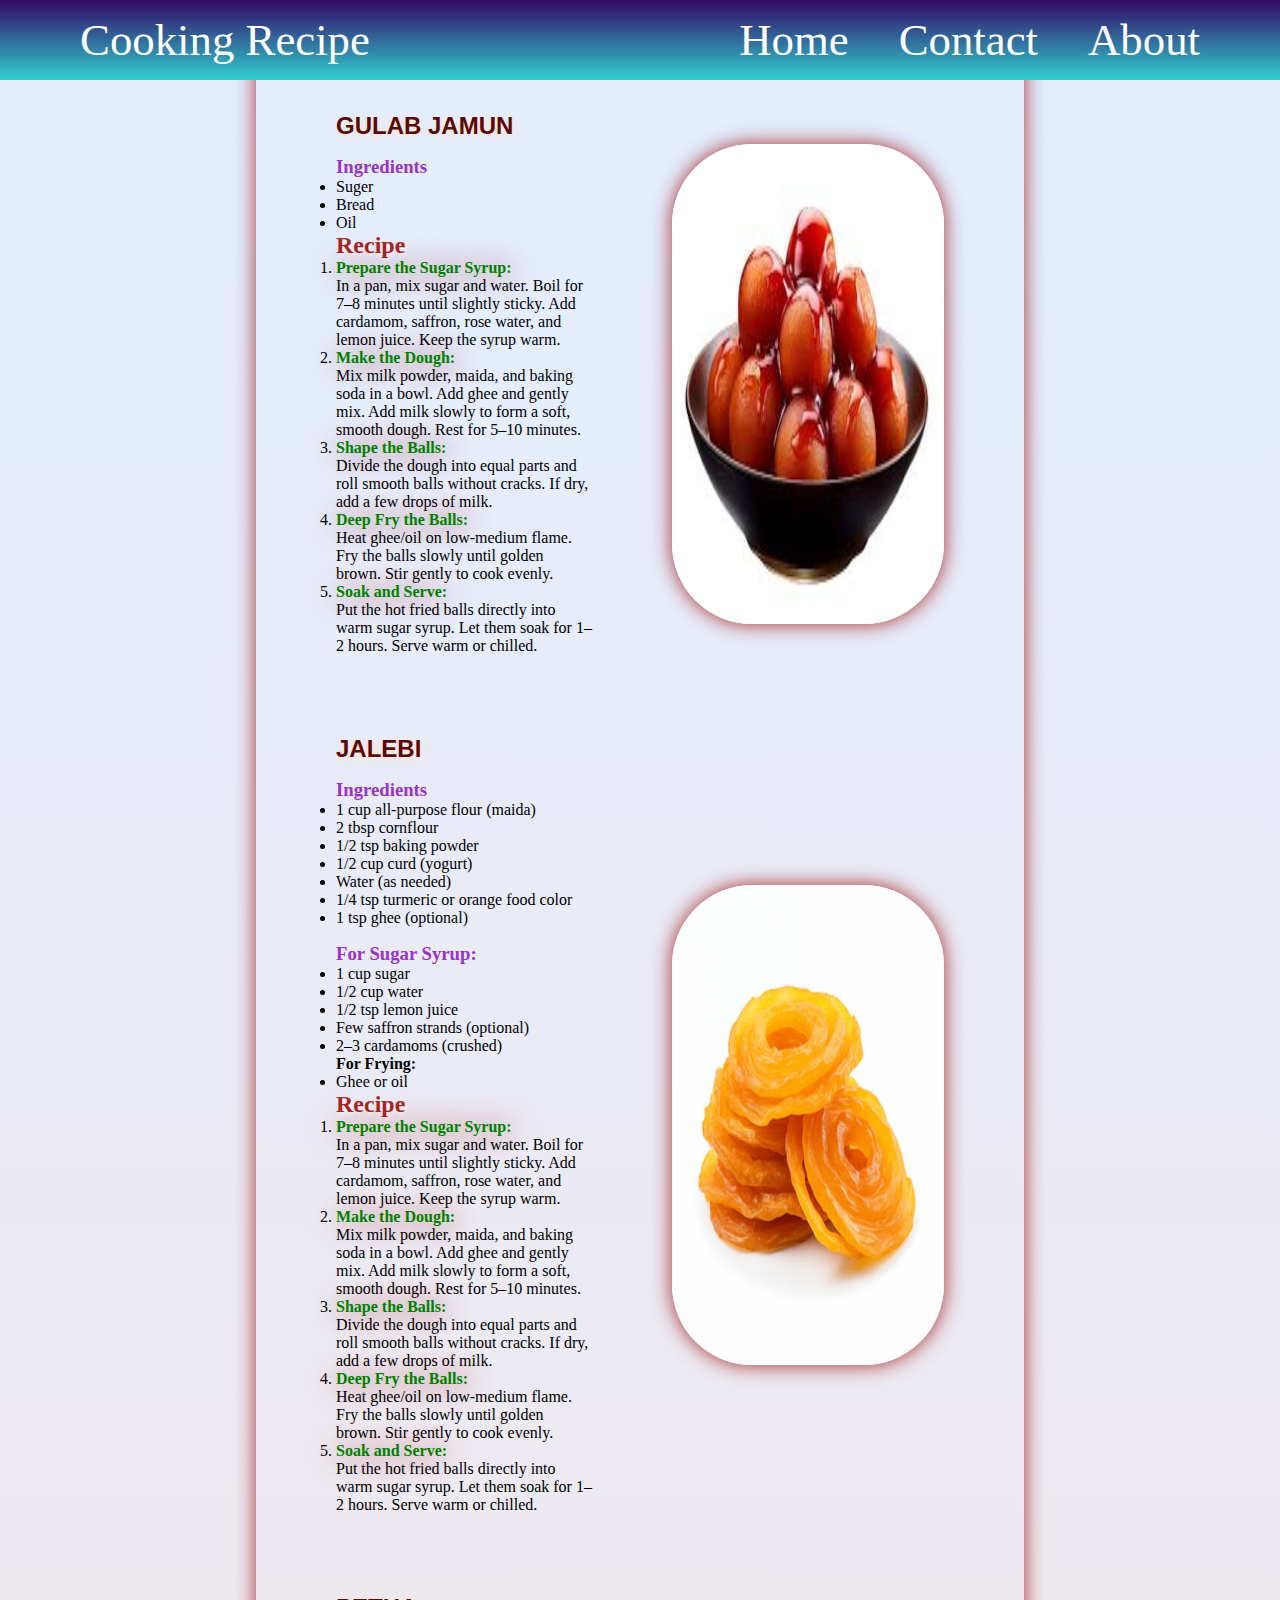
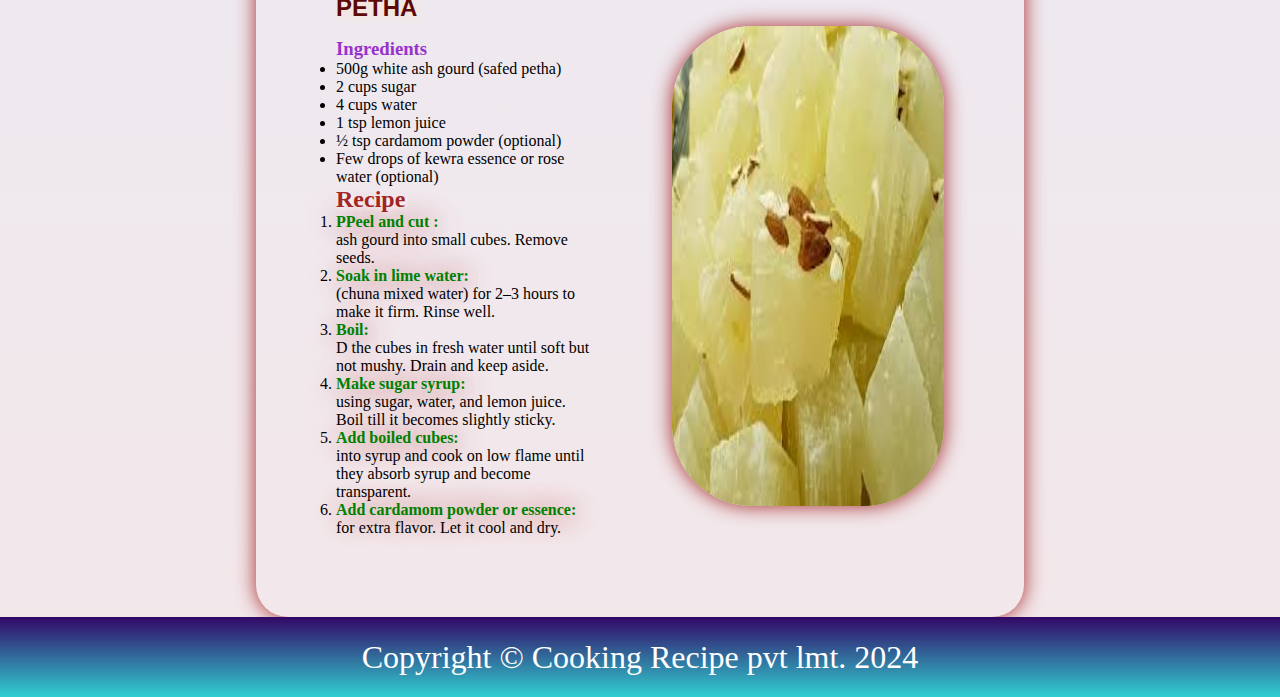
<file: index.html>
<!DOCTYPE html>
<html lang="en">
<head>
    <meta charset="UTF-8">
    <meta name="viewport" content="width=device-width, initial-scale=1.0">
    <title>Food Recipe</title>
    <link rel="stylesheet" href="recipe_food_project/style.css">
</head>
<body>

    <div class="container">
         <header></header>
        
                   <div class="navcontainer">
                   
            <nav >
                <ul class="navlist">
                    <li>
                        <p id="webname">Cooking Recipe</p>
                    </li>
                    <li>
                        <div id="tabsname">
                        <a href="#" id="navtabs">Home</a>
                        <a href="#" id="navtabs">Contact</a>
                        <a href="#" id="navtabs">About</a>
                        </div>
                    </li>
                </ul>
            </nav>
            
        </div>
        </header>
       

        <main>
            <div class="contentbox">
                <section>
                    <!-- item1 -->
                    <div class="items">
                        <div class="rightbox">
                            <!-- heading -->
                             <h2 id="itemname">Gulab Jamun</h2>


                             <h3 id="ing">Ingredients</h3>
                             <div>
                                  
                             <!-- Ingredients -->
                              <ul>
                                <li>Suger</li>
                                <li>Bread</li>
                                <li>Oil</li>
                              </ul>

                             </div>
                           
                             <div>
                                <h2>Recipe</h2>
                                <ol>
                                    
                                    <li class="rec">
                                       <h4 class="heading">Prepare the Sugar Syrup:</h4> 
                                        In a pan, mix sugar and water. Boil for 7–8 minutes until slightly sticky. Add cardamom, saffron, rose water, and lemon juice. Keep the syrup warm.
                                    </li>

                                        
                                    <li class="rec">
                                        <h4 class="heading"> Make the Dough:</h4>
                                        Mix milk powder, maida, and baking soda in a bowl. Add ghee and gently mix. Add milk slowly to form a soft, smooth dough. Rest for 5–10 minutes.
                                    </li>

                                    
                                    <li class="rec">
                                        <h4 class="heading"> Shape the Balls:</h4>
                                        Divide the dough into equal parts and roll smooth balls without cracks. If dry, add a few drops of milk.
                                    </li>

                                      
                                    <li class="rec">
                                        <h4 class="heading">Deep Fry the Balls:</h4>
                                        Heat ghee/oil on low-medium flame. Fry the balls slowly until golden brown. Stir gently to cook evenly.
                                    </li>

                                    
                                    <li class="rec">
                                        <h4 class="heading">Soak and Serve:</h4>
                                        Put the hot fried balls directly into warm sugar syrup. Let them soak for 1–2 hours. Serve warm or chilled.
                                    </li>
                                </ol>
                             </div>
                              



                        </div>
                        <div class="leftbox">

                            <img src="recipe_food_project/gulabjamun.png" alt="" class="img">

                        </div>
                    </div>
                </section>






                <section>
                    <!-- item2 -->
                    <div class="items">
                        <div class="rightbox">
                            <!-- heading -->
                             <h2 id="itemname">Jalebi</h2>


                             <h3 id="ing">Ingredients</h3>
                             <div>
                                  
                             <!-- Ingredients -->
                              <ul>
                                <li>1 cup all-purpose flour (maida)</li>
                                <li>2 tbsp cornflour</li>
                                <li>1/2 tsp baking powder</li>
                                <li>1/2 cup curd (yogurt)</li>
                                <li>Water (as needed)</li>
                                <li>1/4 tsp turmeric or orange food color</li>
                                <li>1 tsp ghee (optional)</li>

                                <h3 id="ing">For Sugar Syrup:</h3>
                                <li>1 cup sugar</li>
                                <li>1/2 cup water</li>
                                <li>1/2 tsp lemon juice</li>
                                <li>Few saffron strands (optional)</li>
                                <li>2–3 cardamoms (crushed)</li>

                                <h4>For Frying:</h4>
                                <li>Ghee or oil</li>
                             
                              </ul>

                             </div>
                           
                             <div>
                                <h2>Recipe</h2>
                                <ol>
                                    
                                    <li class="rec">
                                       <h4 class="heading">Prepare the Sugar Syrup:</h4> 
                                        In a pan, mix sugar and water. Boil for 7–8 minutes until slightly sticky. Add cardamom, saffron, rose water, and lemon juice. Keep the syrup warm.
                                    </li>

                                        
                                    <li class="rec">
                                        <h4 class="heading"> Make the Dough:</h4>
                                        Mix milk powder, maida, and baking soda in a bowl. Add ghee and gently mix. Add milk slowly to form a soft, smooth dough. Rest for 5–10 minutes.
                                    </li>

                                    
                                    <li class="rec">
                                        <h4 class="heading"> Shape the Balls:</h4>
                                        Divide the dough into equal parts and roll smooth balls without cracks. If dry, add a few drops of milk.
                                    </li>

                                      
                                    <li class="rec">
                                        <h4 class="heading">Deep Fry the Balls:</h4>
                                        Heat ghee/oil on low-medium flame. Fry the balls slowly until golden brown. Stir gently to cook evenly.
                                    </li>

                                    
                                    <li class="rec">
                                        <h4 class="heading">Soak and Serve:</h4>
                                        Put the hot fried balls directly into warm sugar syrup. Let them soak for 1–2 hours. Serve warm or chilled.
                                    </li>
                                </ol>
                             </div>
                              



                        </div>
                        <div class="leftbox">

                            <img src="recipe_food_project/jalebi.png" alt="" class="img">

                        </div>
                    </div>
                </section>

                <section>
                    <!-- item2 -->
                    <div class="items">
                        <div class="rightbox">
                            <!-- heading -->
                             <h2 id="itemname">petha</h2>


                             <h3 id="ing">Ingredients</h3>
                             <div>
                                  
                             <!-- Ingredients -->
                              <ul>
                                <li>500g white ash gourd (safed petha)</li>
                                <li>2 cups sugar</li>
                                <li>4 cups water</li>
                                <li>1 tsp lemon juice</li>
                                <li>½ tsp cardamom powder (optional)</li>
                                <li>Few drops of kewra essence or rose water (optional)</li>
                            
                             
                              </ul>

                             </div>
                           
                             <div>
                                <h2>Recipe</h2>
                                <ol>
                                    
                                    <li class="rec">
                                       <h4 class="heading">PPeel and cut :</h4> 
                                         ash gourd into small cubes. Remove seeds.
                                    </li>

                                        
                                    <li class="rec">
                                        <h4 class="heading">Soak in lime water:</h4>
                                        (chuna mixed water) for 2–3 hours to make it firm. Rinse well.
                                    </li>

                                    
                                    <li class="rec">
                                        <h4 class="heading"> Boil:</h4>
                                        D the cubes in fresh water until soft but not mushy. Drain and keep aside.
                                    </li>

                                      
                                    <li class="rec">
                                        <h4 class="heading">Make sugar syrup:</h4>
                                        using sugar, water, and lemon juice. Boil till it becomes slightly sticky.
                                    </li>

                                    
                                    <li class="rec">
                                        <h4 class="heading">Add boiled cubes:</h4>
                                         into syrup and cook on low flame until they absorb syrup and become transparent.
                                    </li>

                                     <li class="rec">
                                        <h4 class="heading">Add cardamom powder or essence:</h4>
                                         for extra flavor. Let it cool and dry.
                                    </li>
                                </ol>
                             </div>
                              



                        </div>
                        <div class="leftbox">

                            <img src="recipe_food_project/petha.png" alt="" class="img">

                        </div>
                    </div>
                </section>
            </div>
        </main>

        <footer>
            <div class="footerbox">
                <p class="font">
                    Copyright &copy; Cooking Recipe pvt lmt. 2024
                </p>
            </div>
        </footer>
    </div>
    
</body>
</html>
</file>
<file: recipe_food_project/style.css>
*{
    margin: 0;
    padding: 0;
    box-sizing: border-box;
}

html, body {
  height: 100%;
  margin: 0;
  padding: 0;
}

.container{
    min-height: 100vh;
    width: 100vw;
    overflow-x: hidden;
    background-image: linear-gradient(to top, #f3e7e9 0%, #e3eeff 99%, #e3eeff 100%);
    
    
}


.navcontainer{
    height: 5rem;
    /* background: #FD3323; */
    background-image: linear-gradient(to top, #30cfd0 0%, #330867 100%);
    display: flex;
    justify-content: center;
    align-items: center;
    position: fixed;
    width: 100%;
    position: fixed;
}
.navlist{
    width: 100%;
    padding: 5rem 5rem;
    list-style-type: none;
    display: flex;
    justify-content: space-between;
    align-items: center;


  
} 

nav{
    width:100% ;
}

 #webname{
    font-size: 2.8rem;
    color: white;
   
}

#navtabs{
     font-size: 2.8rem;
    color: white;

}
a{
    text-decoration: none;
}

#tabsname{
    display: flex;
    gap: 50px;
}

.footerbox{
    min-height: 5rem;
    
  
     background-image: linear-gradient(to top, #30cfd0 0%, #330867 100%);
    display: flex;
    justify-content: center;
    align-items: center;
}

.font{
      color: white;
      font-size: 2rem;

}

.contentbox{

    width: 60%;
    /* border: 2px solid black; */
    margin: auto;
    display: flex;
    flex-direction: column;
    gap: 5rem;

    padding: 7rem 5rem 5rem 5rem;
    border-radius: 2rem;
     box-shadow: 0px 0px 20px brown;
    

}

.rightbox{
    /* width: 50%; */
    display: flex;
    flex-direction: column;
    /* padding: 20px; */
    /* border:2px solid brown; */
    /* background-image: linear-gradient(to top, #e14fad 0%, #f9d423 100%); */


}

/* .rec{
    list-style-type: none;
} */

.leftbox{
    /* width: 700px; */
    /* height: 100%; */
    display: flex;
    flex-direction: column;
    gap: 10rem;

   
}

h2{
    color: brown;
    text-shadow: 2px 2px 5px white;
  
}

.heading{
    color: green;
    text-shadow: 2px 2px 30px brown;
}

.img{
  width: 17rem;
  height: 30rem;
  border-radius: 5rem;
  box-shadow: 0px 0px 20px brown;
  transition: all;
  transition-duration: 5s;
  transition-timing-function: linear;
  transition-delay: 0s;
  

   
}

.img:hover{
    
    /* transform: rotate(360deg); */
    transform: scale(0.50);
}

.items{
    display: flex;
    justify-content: space-between;
    gap: 5rem;
    align-items: center;
   
    
}

#itemname{
    color: rgb(92, 8, 8);
    font-family: 'Lucida Sans', 'Lucida Sans Regular', 'Lucida Grande', 'Lucida Sans Unicode', Geneva, Verdana, sans-serif;
    text-transform: uppercase;
    text-shadow: 2px 2px 10px bisque;
}

#ing{
    color: darkorchid;
    margin-top: 1rem;
}

@media (max-width: 768px) {
  .contentbox {
    padding: 8rem 1rem 3rem 1rem;
    gap: 3.9rem;

  }

  .items {
    flex-direction: column;
    align-items: center;
  }

  .img {
    width: 100%;
    height: auto;
    max-width: 300px;
  }
}

@media(max-width:680px){
    .navcontainer{
    height: 2.5rem;
    /* background: #FD3323; */
    background-image: linear-gradient(to top, #30cfd0 0%, #330867 100%);
    display: flex;
    justify-content: center;
    align-items: center;
    position: fixed;
    width: 100%;
    position: fixed;
}
.navlist{
    width: 100%;
    padding: 2rem 2rem;
    list-style-type: none;
    display: flex;
    justify-content: space-between;
    align-items: center;


  
} 
nav{
    width:100% ;
}

 #webname{
    font-size:0.90rem;
    color: white;
   
}

#navtabs{
     font-size:0.90rem;
    color: white;

}
a{
    text-decoration: none;
}

#tabsname{
    display: flex;
    gap: 20px;
}

.footerbox{
    min-height: 2rem;
    
  
     background-image: linear-gradient(to top, #30cfd0 0%, #330867 100%);
    display: flex;
    justify-content: center;
    align-items: center;
}

.font{
      color: white;
      font-size: 0.90rem;

}

}
</file>
